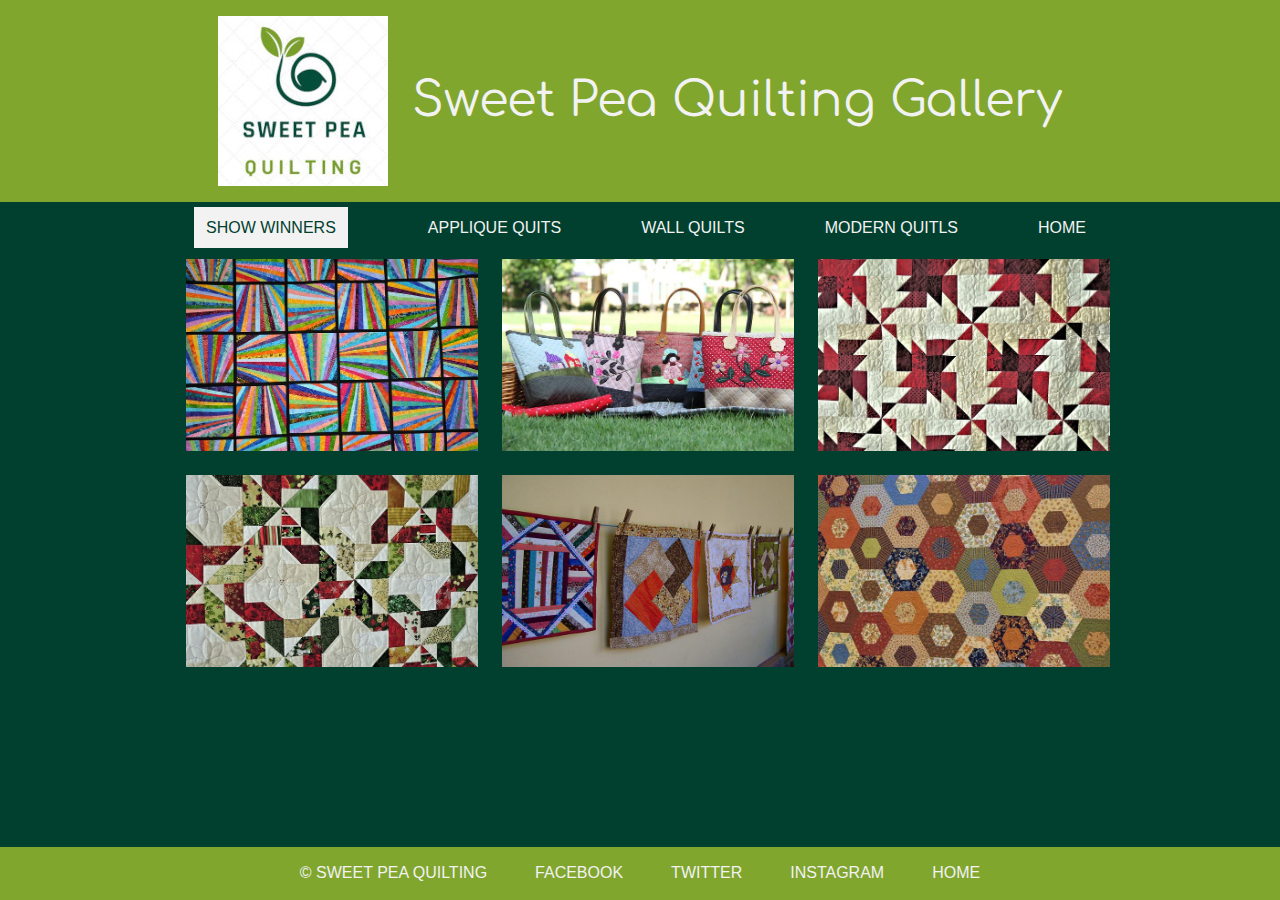
<file: projectGallery/indexpg.html>
<!DOCTYPE html>
<html lang="en">
    <head>
        <meta charset="utf-8">
        <title>Sweet Pea Quilting</title>
        <link rel="stylesheet" href="css/styles.css">
        <link rel="preconnect" href="https://fonts.googleapis.com">
        <link rel="preconnect" href="https://fonts.gstatic.com" crossorigin>
        <link href="https://fonts.googleapis.com/css2?family=Comfortaa:wght@500&display=swap" rel="stylesheet">      
    </head>
    <body>
<header>
    <img class="header_logo" src="img/Sweet Pea170.jpg" alt="Sweet Pea logo">
    <h1>Sweet Pea Quilting Gallery</h1>
</header>
<nav>
    <ul>
        <li><span class="current-page">Show Winners</span></li>
        <li><a href="#">Applique Quits</a></li>
        <li><a href="#">Wall Quilts</a></li>
        <li><a href="#">Modern Quitls</a></li>
        <li><a href="../index.html">HOME</a></li>
    </ul>
</nav>
<main>

    <div class ="image-thumbnail">
        <img src="img/stripy_640.jpg" width="300" height="200" alt="colorful quilt">
        <figure>
            <figcaption class="image-caption">
                <p class="caption-title">Modern Look Split Rail Quilt</p>
                <a href="img/stripy_640.jpg" target="_blank"><p class="caption-text">Quilt By Bessy Sleepsover</p></a>
            </figcaption>
        </figure>
    </div>
    </div>   
    <div class ="image-thumbnail">
    
        <img src="img/handbags_640.jpg"  width="300" height="200" alt="Thumbnail for image 2">
    </a>  
        <figure>
            <figcaption class="image-caption">
                <p class="caption-title">Quilted Bag Collection</p>
                <a href="img/handbags_640.jpg" target="_blank"><p class="caption-text">Hanbags by Bonnie Carrymyster</p></a>
            </figcaption>
        </figure>
    </div> 
    <div class ="image-thumbnail">
        
        <img src="img/patriotic_640.jpg"  width="300" height="200"  alt="Thumbnail for image 3">
        </a>
        <figure>
            <figcaption class="image-caption">
                <p class="caption-title">Red Stars on a White Background</p>
                <a href="img/patriotic_640.jpg" target="_blank"><p class="caption-text">Quilt by Betsy Ross</p></a>
            </figcaption>
        </figure>
    </div>
    <div class ="image-thumbnail">   
        <img src="img/christmas_640.jpg"  width="300" height="200" alt="Thumbnail for image 4">
    <figure>
        <figcaption class="image-caption">
            <p class="caption-title">Quilt with Christmas Theme</p>
            <a href="img/christmas_640.jpg" target="_blank"><p class="caption-text">Quilt by Jerry Rudolph</p></a>
        </figcaption>
    </figure>
    </div>
    <div class ="image-thumbnail">
       
         <img src="img/wall_hanging_640.jpg"  width="300" height="200" alt="Thumbnail for image 5">
         
         <figure>
            <figcaption class="image-caption">
                <p class="caption-title">Quilts for the Walls</p>
                <a href="img/wall_hanging_640.jpg" target="_blank"><p class="caption-text">Wall hanging</p></a>
            </figcaption>
        </figure>
    </div>
    <div class ="image-thumbnail">
        
            <img src="img/quilt_english_paper_piecing_640.jpg"  width="300" height="200" alt="Thumbnail for image 6">
    </a>
    <figure>
        <figcaption class="image-caption">
            <p class="caption-title">English Paper Piecing</p>
            <a href="img/quilt_english_paper_piecing_640.jpg" target="_blank"><p class="caption-text">Patchwork by Mary Poppins</p></a>
        </figcaption>
    </figure>
    </div>


    
</main>
<footer>
    <p>&copy; Sweet Pea Quilting </p>
    <p><a href="#">Facebook</a></p>
    <p><a href="#">Twitter</a></p>
    <p><a href="#">Instagram</a></p>
    <p><a href="../index.html">HOME</a></p>
</footer>
    </body>
</html>
</file>
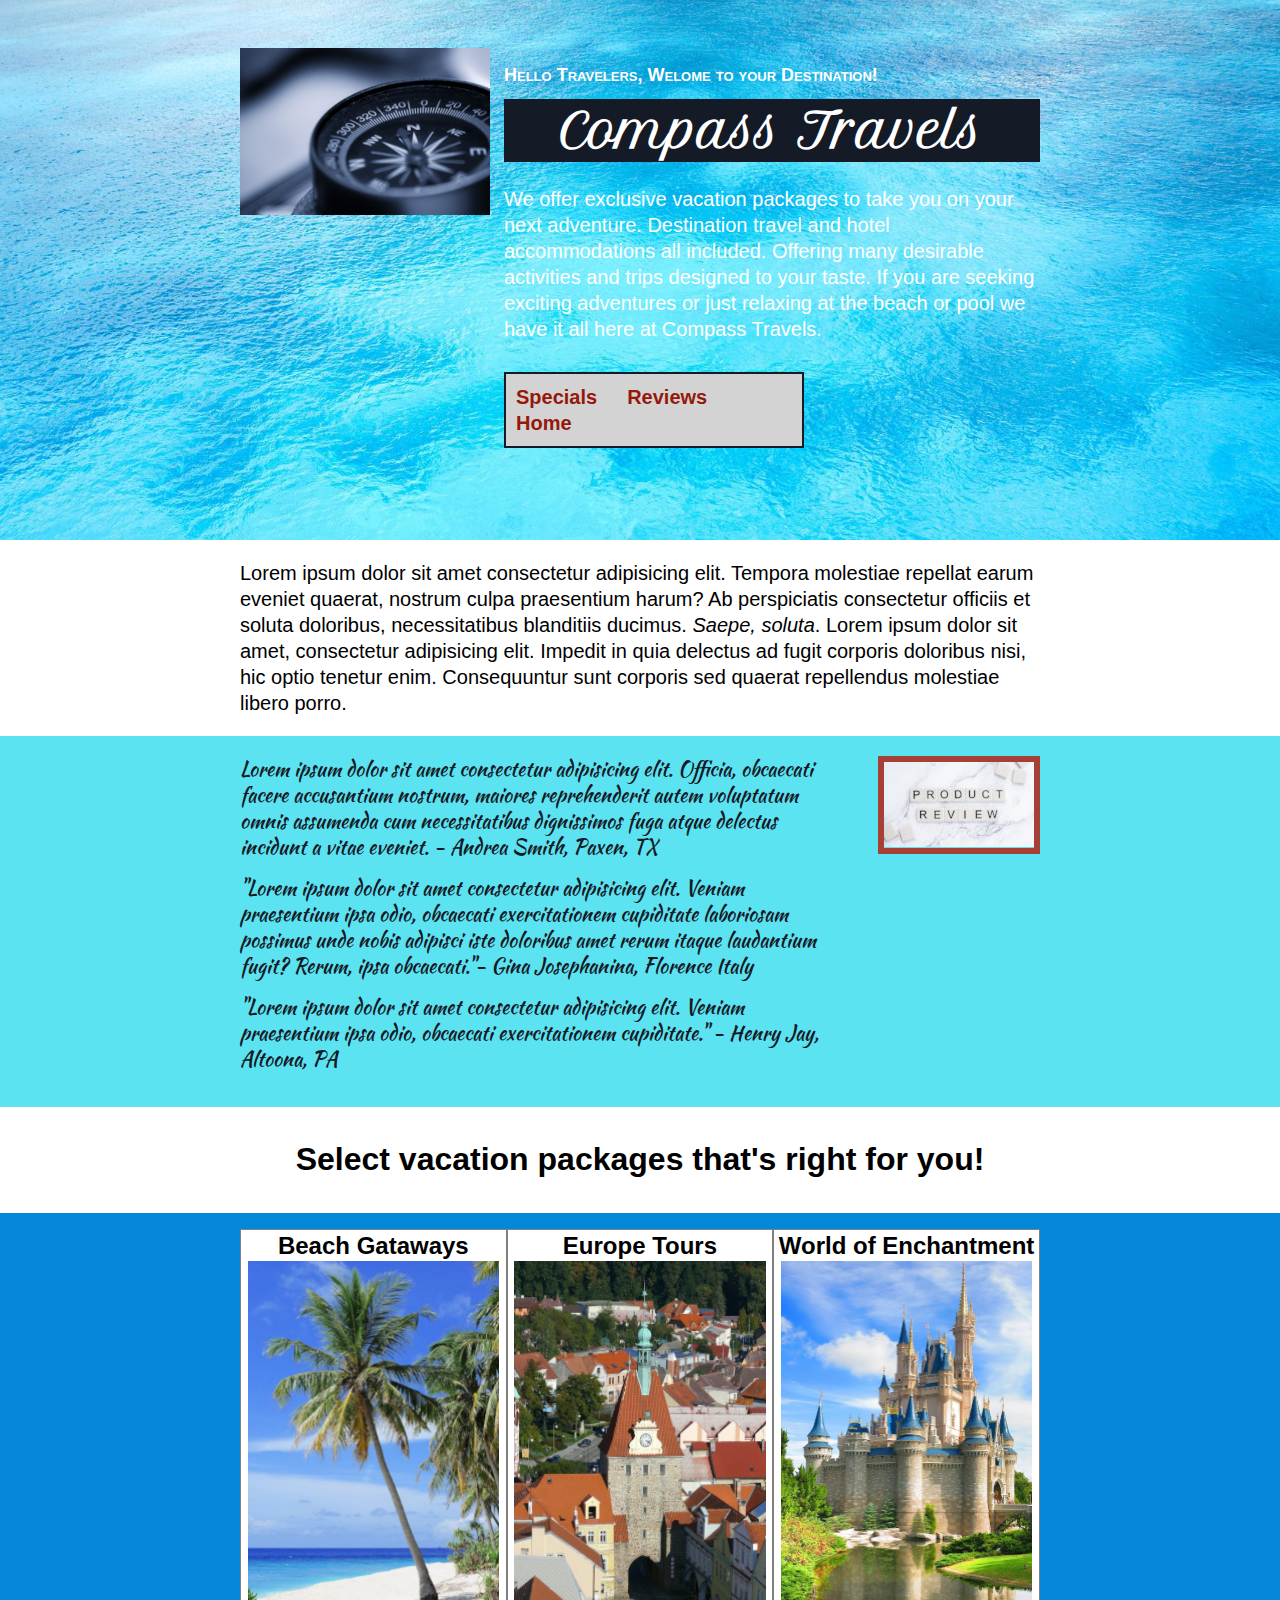
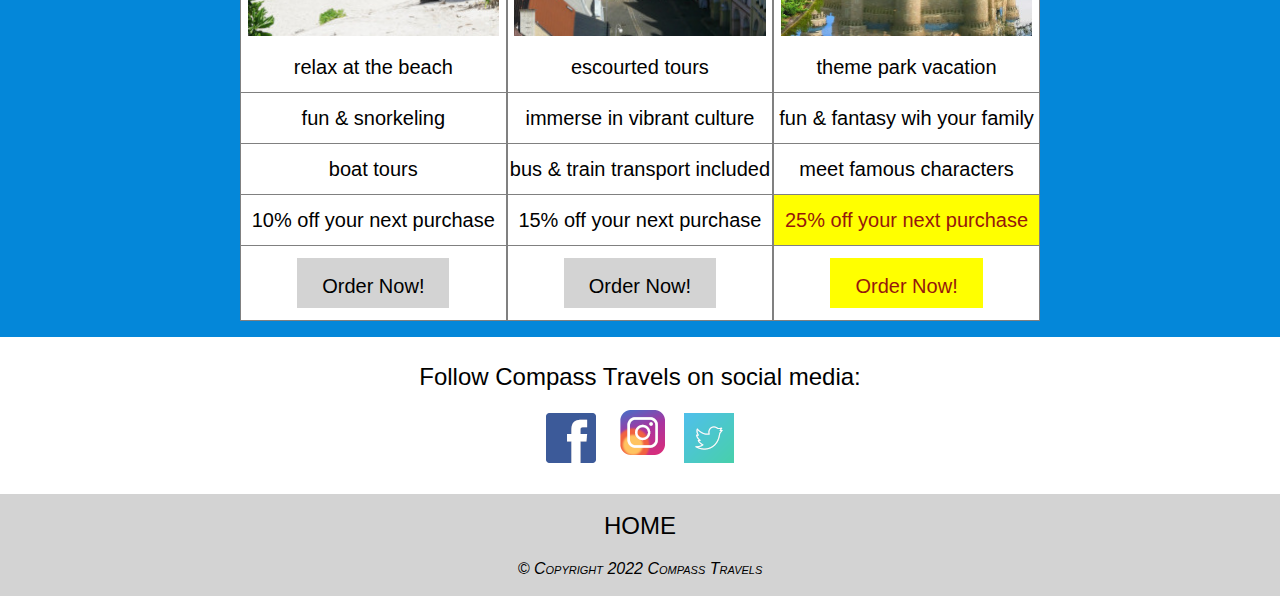
<file: projectTravelBusiness/indexpt.html>
<!DOCTYPE html>
<html lang="en">
<head>
  <meta charset="UTF-8">
  <meta name="viewport" content="width=device-width, initial-scale=1.0">
  <meta http-equiv="X-UA-Compatible" content="ie=edge">
  <title>Compass Travels</title>
  <link href="https://fonts.googleapis.com/css?family=Petit+Formal+Script" rel="stylesheet">
  <link href="https://fonts.googleapis.com/css2?family=Kaushan+Script&display=swap" rel="stylesheet">
  <link rel="stylesheet" href="css/styles.css">
</head>
<body>
    <div class="header">
        <div class="container">
  
        <div class="header-image"> <!--Background Image-->
            <img src="img/compass-250.jpg" alt="compass image">
        </div>
   
            <div class="header-info">
                <div class="surtitle">
                    Hello Travelers, Welome to your Destination!
                </div>
                <h1 class="title">Compass Travels</h1>
                <p class = "intro">We offer exclusive vacation packages to take you on your next adventure. Destination travel and hotel accommodations all included. Offering many desirable activities and trips designed to your taste. If you are seeking exciting adventures or just relaxing at the beach or pool we have it all here at Compass Travels.</p>
                <!--<button class="btn" type="button"><a href="#specials">Click Here to check out Our Specials</a></button><div class="goback"><a href="../index.html" class="footer-link">HOME</a></div> -->
                <nav class="self-clear">
                    <ul>
                        <li><a href="#specials">Specials</a></li>
                        <li><a href="#reviews">Reviews</a></li>
                        <li><a href="../index.html">Home</a></li>
                    </ul>
                </nav>

    
            </div>
        </div>
    </div> <!--end of the header-->

    <div class="description">
        <div class="container">
        Lorem ipsum dolor sit amet consectetur adipisicing elit. Tempora molestiae repellat earum eveniet quaerat, nostrum culpa praesentium harum? Ab perspiciatis consectetur officiis et soluta doloribus, necessitatibus blanditiis ducimus. <i>Saepe, soluta</i>. Lorem ipsum dolor sit amet, consectetur adipisicing elit. Impedit in quia delectus ad fugit corporis doloribus nisi, hic optio tenetur enim. Consequuntur sunt corporis sed quaerat repellendus molestiae libero porro.
    </div>
    </div> <!--end of the product description-->

    <div class="testimonials" id="reviews">
        <div class="container">
            <div class="testimonials-text">
            <p class="testimonial">Lorem ipsum dolor sit amet consectetur adipisicing elit. Officia, obcaecati facere accusantium nostrum, maiores reprehenderit autem voluptatum omnis assumenda cum necessitatibus dignissimos fuga atque delectus incidunt a vitae eveniet. - Andrea Smith, Paxen, TX</p>
            <p class="testimonial">
                "Lorem ipsum dolor sit amet consectetur adipisicing elit. Veniam praesentium ipsa odio, obcaecati exercitationem cupiditate laboriosam possimus unde nobis adipisci iste doloribus amet rerum itaque laudantium fugit? Rerum, ipsa obcaecati."- Gina Josephanina, Florence Italy
            </p>
            <p class="testimonial">
                "Lorem ipsum dolor sit amet consectetur adipisicing elit. Veniam praesentium ipsa odio, obcaecati exercitationem cupiditate." - Henry Jay, Altoona, PA 
            </p>
        </div>  
            <div class="testimonials-image">
                <img src="img/ProductReview-smaller.jpg" alt="Product Review">
            </div>
                  
        </div>    
    </div>

    <div class="container">
        <h2 class="product-versions-title" id="specials">Select vacation packages that's right for you!</h2>
    </div>

    <div class="vacation-packages">
        <div class="container">
            <div class="vacation-package">
                <h2 class="vacation-title">Beach Gataways</h2>
                <div class="vacation-image">
                    <img class = "vac-image" src="img/palmtreeGimpSmaller.jpg"  alt="palm tree">
                </div>    
                <div class="activity-item">
                    relax at the beach
                </div>
                <div class="activity-item">
                    fun & snorkeling
                </div>
                <div class="activity-item">
                    boat tours
                </div>
                <div class="activity-item">
                    10% off your next purchase
                </div>
                <div class="activity-item">
                    <button class="btn btn-plain" type="button">Order Now!</button>
                </div>
            </div>  
            <div class="vacation-package">
                <h2 class="vacation-title">Europe Tours</h2>
                <div class="vacation-image">
                    <img class = "vac-image" src="img/domazlice-small.jpg"  alt="city">
                </div>    
                <div class="activity-item">
                    escourted tours
                </div>
                <div class="activity-item">
                    immerse in vibrant culture
                </div>
                <div class="activity-item">
                    bus & train transport included
                </div>
                <div class="activity-item">
                    15% off your next purchase
                </div>
                <div class="activity-item">
                    <button class="btn btn-plain" type="button">Order Now!</button>
                </div>
            </div>  
            <div class="vacation-package">
                <h2 class="vacation-title">World of Enchantment</h2>
                <div class="vacation-image">
                    <img class = "vac-image" src="img/walt-disney-world-small.jpg"  alt="walt disney">
                </div>    
                <div class="activity-item">
                    theme park vacation
                </div>
                <div class="activity-item">
                    fun & fantasy wih your family
                </div>
                <div class="activity-item">
                    meet famous characters
                </div>
                <div class="activity-item-feature">
                    25% off your next purchase
                </div>
                <div class="activity-item">
                    <button class="btn btn-plain-featured" type="button" >Order Now!</button>
                </div>
            </div>  
        </div>
    </div>

    <div class="social">
        <div>
            Follow Compass Travels on social media:
        </div>
        <div class="social-links">
            <img class="social-link" src="img/facebook-50.png" alt="Facebook icon">
            <img class="social-link" src="img/instagram-50.png" alt="Instagram icon">
            <img class="social-link" src="img/twitter-50.png" alt="Twitter icon">
            <!--<a href="#" class="social-link"><img src="img/facebook-50.png" alt="Facebook icon"></a>
            <a href="#" class="social-link"><img src="img/instagram-50.png" alt="Instagram icon"></a>
            <a href="#" class="social-link"><img src="img/twitter-50.png" alt="Twitter icon"></a>-->
        </div>
    </div>

    <div class="footer">
        <div class="footer-links">
            <!--<div class="footer-link">About</div>
            <div class="footer-link">Contact</div> -->
            <!--
                <a href="#" class="footer-link">About</a>
                <a href="#" class="footer-link">Contact</a>-->
                <a href="../index.html" class="footer-link">HOME</a>

               
            

        </div>
        <div class="copyright">
            &COPY Copyright 2022 Compass Travels
        </div>
    </div>
   
    

</body>
</html>
</file>
<file: projectGallery/css/styles.css>
* {
    margin: 0;
    padding: 0;
    box-sizing: border-box;
    line-height: 1.3;
}

body {
    display: flex;
    flex-direction: column;
    justify-content: flex-start;
    align-items: center;
    min-height: 100vh;
    font-family: Optima, Calibri, sans-serif;
    background-color: #01402E;
    color: #f2f2f2;

}
header {
    display: flex;
    justify-content: center;
    align-items: center;
    padding: 1em 0;
    width: 100%;
    background-color: #80a62e;
}
h1 {
    padding-left: .5em;
    font-family: 'Comfortaa', cursive;
    font-size: 3em;
    font-weight: 400;
}
nav {
    display: flex;
    justify-content: center;
    align-items: center;
    position: -webkit-sticky;
    position: sticky;  /*fixes navigation on the screen*/
    top: 0;           /*stick navigation bar when it's scrolled*/
    z-index: 10;
    width: 100%;
    background-color: inherit;
}

nav ul {
    display: flex;
    list-style-type: none;
}
nav li {
    padding: 1em 2.5em;
    text-transform: uppercase;
}
.current-page {
    padding: .75em;
    background-color: #f2f2f2;
    color: #01402E;
}
a {
    color: inherit;
    text-decoration: none;
}
a:hover {
    color: #d95b43;
    text-decoration: underline;
}
main {
    display: flex;
    justify-content: center;
    flex-wrap: wrap;
    align-content: flex-start;
    flex-grow: 1;
    max-width: 960px;
    font-family: Optima, Calibri, sans-serif;
    padding-bottom: 3.5em;
}
main img{
    padding:.25em .25em;
}
footer {
    display: flex;
    justify-content: center;
    align-items: center;
    padding: 1em 0;
    position: fixed;
    bottom: 0;
    width: 100%;
    text-transform: uppercase;
    background-color: #80a62e;
}
footer p {
    padding: 0 1.5em;
}
.img-thumbnail {
    display: flex;
    flex-direction: column;
    align-items: center;
}
.img-thumbnail p {
    padding-bottom: 1em;
}

.image-thumbnail {
    position: relative;
    cursor: pointer;
    margin-left: 1em;
    margin-bottom: 1em;
    width: 300px;
    height: 200px;
}
.image-caption {
    display: flex;
    flex-direction: column;
    justify-content: flex-end;
    position: absolute;
    left: 0;
    top: 0;
    width: 300px;
    height: 200px;
    opacity: 0;
    background-color: rgba(32, 32, 32, 0.75);
    color: #f2f2f2;
    -webkit-transition: opacity 1s ease;
    transition: opacity 1s ease;
}
.image-caption:hover {
  opacity: 1;
}
.caption-title {
  padding-bottom: .5em;
  font-size: 1.2em;
  text-align: center;
  text-transform: uppercase;
}
.caption-text {
  font-size: 1em;
  text-align: center;
}

@media(max-width:500px) {
    .header_logo {
        display:none;
        
    }
    h1{
        font-size: 2em;
    }
    .current-page {
        padding: 0;
        color: inherit;
        background-color: #01402E;
        text-decoration: none;
    }

}
</file>
<file: projectTravelBusiness/css/styles.css>
* {
    margin: 0;
    padding: 0;
    box-sizing: border-box;
    line-height: 1.3;
}

body {
    font-family: Optima, Calibri, sans-serif;
}

.container {
    max-width: 800px;/* 10240px;*/
    margin: 0 auto;
    clear: both;
}

.container::after {
    content: "";
    display: block;
    clear: both;
}
.header {
    background: url(/projectTravelBusiness/img/water-backgrnd.jpg);
    background-attachment: fixed;
    background-position: right center;
    background-size: cover;
    padding-bottom: 1em;
    width: 100vw;
    height: 60vh;

}

.header-image {
    float: left;
    width: 33%;
    margin-top: 3em;
    padding-right: 3em;
    text-align: right;
}

.header-info {
    float: right;
    width: 67%;
    margin-top: 4em;
    color: white;
}
.surtitle {
    font-weight: bold;
    font-variant: small-caps;
    font-size:large;  
}

nav {
    border: 2px solid #141A26;
    padding: .5em;
    width: 300px;
    text-align: center;
    background-color:lightgray;
    color:#96180c;
    font-weight: bold;
    font-size: 20px;
    
}

nav ul {
    list-style-type: none;
}
nav li {
    float: left;
    padding-right: 1.5em;
}
.self-clear::after {
    content: "";
    display: block;
    clear: both;
}
.title{
    /*margin-top:2em;*/
    margin: .25em 0;
    font-size: 3em; 
    font-family: "Petit Formal Script";
    margin-bottom: 0.5em;
    text-align: center;
    background-color: #141A26;
}
.intro {
    margin: .5em 0 1.5em;
    font-size: 1.25em;
     
}

.btn {
    max-height: 2.5em;
    border: none;
    padding: .75em 1.25em;
    font-family: inherit;
    font-size: 1em;
    font-weight: bold;
    color: white;
    /*background-color: darkorchid; */
    background-color: #A64037 /*dark purle*/
}


.description{
    width: 100%;
    padding: 1em 0;
    font-size: 1.25em;
    background-color: white;
}
.testimonials {
    width: 100%;
    padding: 1em 0;
    font-size: 1.25em;
    /*background-color: #5ce35cF2; Nice green*/
    /*background: url(/img/water-backgrnd.jpg);*/
    background-color: #5CE3F2;
}
.testimonials-text {
    float: left;
    width: 75%;
}

.testimonial {
    margin-bottom: .75em;
   font-family: 'Kaushan Script', cursive;
   /*font-family: 'Reenie Beanie', cursive; */
    font-size: 20px;
    color: #141A26;
}

.testimonials-image {
    float: right;
    height: 98px ;
    border: 6px solid #A64037;
}
.product-versions-title {
    padding: 1em 0;
    font-size: 2em;
    text-align: center;
}
.vacation-packages {
    padding: 1em 0;
    /*background-color: rgb(43, 30, 224);*/
    /*background: url(/img/water-backgrnd.jpg); */
    background-color:#0487D9;
}
.vacation-package {
    float: left;
    width: 33.33%;
    border: 1px solid gray;
    text-align: center;
    background-color: white;
}
.vac-image {
    width: 95%;
    height: 375px;
}

.activity-item {
    border-bottom: 1px solid gray;
    width: 100%;
    padding: .60em 0;
    font-size: 1.25em;
}
.activity-item-feature{
    border-bottom: 1px solid gray;
    width: 100%;
    padding: .60em 0;
    font-size: 1.25em;
    color:#96180c;
    background-color: #FFFF00;
}
.activity-item:last-child {
    border-bottom: 0;
}



.vacation--title {
    padding: .75em 0;
    font-size: 1.5em;
}

.btn-plain {
    font-weight: normal;
    color: black;
    background-color: lightgray;
}

.btn-plain-featured {
    font-weight: normal;
    color:#96180c;
    background-color: #FFFF00;
}

.social {
    padding: 1em 0;
    font-size: 1.5em;
    text-align: center;    
}

.social-links {
    margin-top: .75em;
}

.social-link {
    margin: 0 .25em;
}

.footer {

    padding: 1em 0;
    font-variant: small-caps;
    text-align: center;
    background-color: lightgray;
}
/*
footer p {
    padding: 0 1.5em;
} */

.footer-links {
    margin-bottom: .75em;
    font-size: 1.5em;
}


.footer-link {
    margin: 0 .5em;
} 

.copyright {
    font-style: italic;
    font-size: 1em;
}

.ft{
    padding: 1.5em 2em;
}

a {
    color: inherit;
    text-decoration: none;
}
a:hover {
    color: #d95b43;
    text-decoration: underline;
}

.goback {
    text-align: left;
}
</file>
